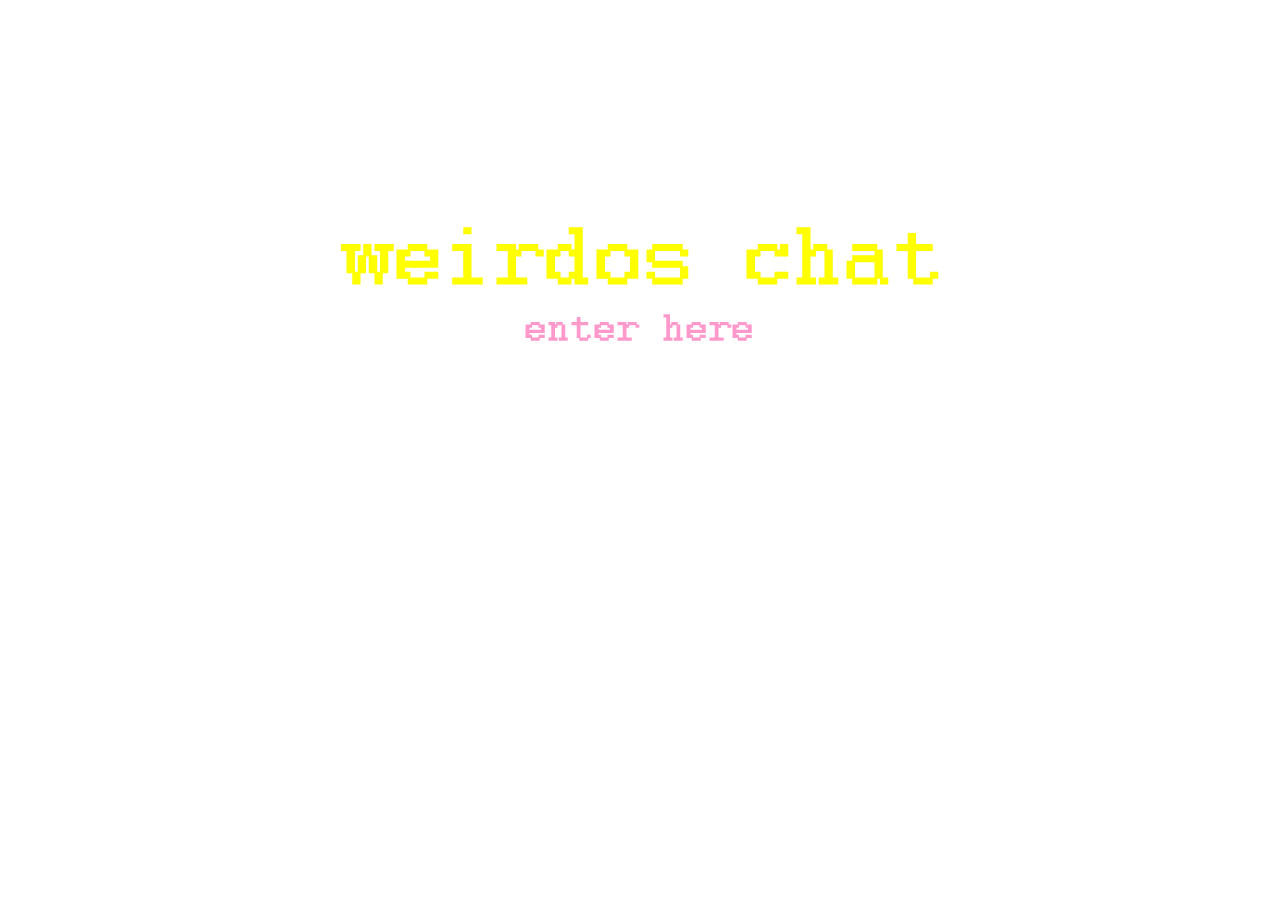
<file: index.html>
<!DOCTYPE html>
<html bgcolor ="black">
  <head>
  </head>

  <center>
<br>
<br>
<br>
<br>
<br>
<br>
<br>
<br>
<br>
<br>
<br>
<br>
  <table>
    <tr>
      <td><a href="enteredsite.html"><img src="bodyMods/enteredsite.gif"></a></td>
    </tr>
  </table>
  </center>
  </html>
</file>
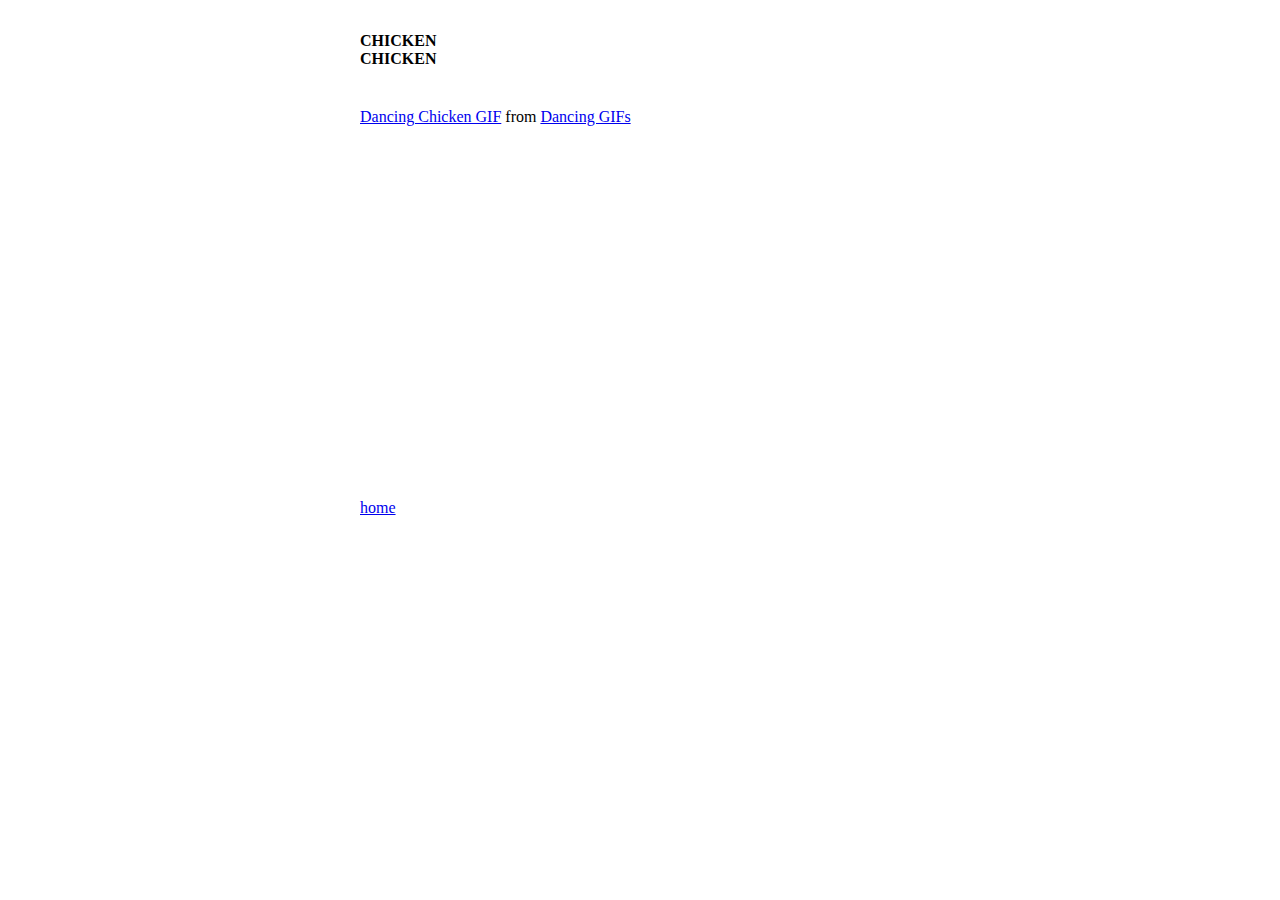
<file: convosix.html>
<!DOCTYPE html>
<html>
  <head></head>
  <body>
  	
  	
  	<table align="center">
  		<tr><td><h4>CHICKEN<br>CHICKEN</h4><br><div class="tenor-gif-embed" data-postid="10189291" data-share-method="host" data-width="100%" data-aspect-ratio="1.0"><a href="https://tenor.com/view/dancing-chicken-gif-10189291">Dancing Chicken GIF</a> from <a href="https://tenor.com/search/dancing-gifs">Dancing GIFs</a></div><script type="text/javascript" async src="https://tenor.com/embed.js"></script><br>

  		<br>

  		<iframe width="560" height="315" src="https://www.youtube.com/embed/Hb9FwlubyIQ?start=52" frameborder="0" allow="accelerometer; autoplay; encrypted-media; gyroscope; picture-in-picture" allowfullscreen></iframe>
  		<br>	
  		<br>
  		<a href="index.html"> home </a>
  		</td></tr>
  	</table>
  </body>
</file>
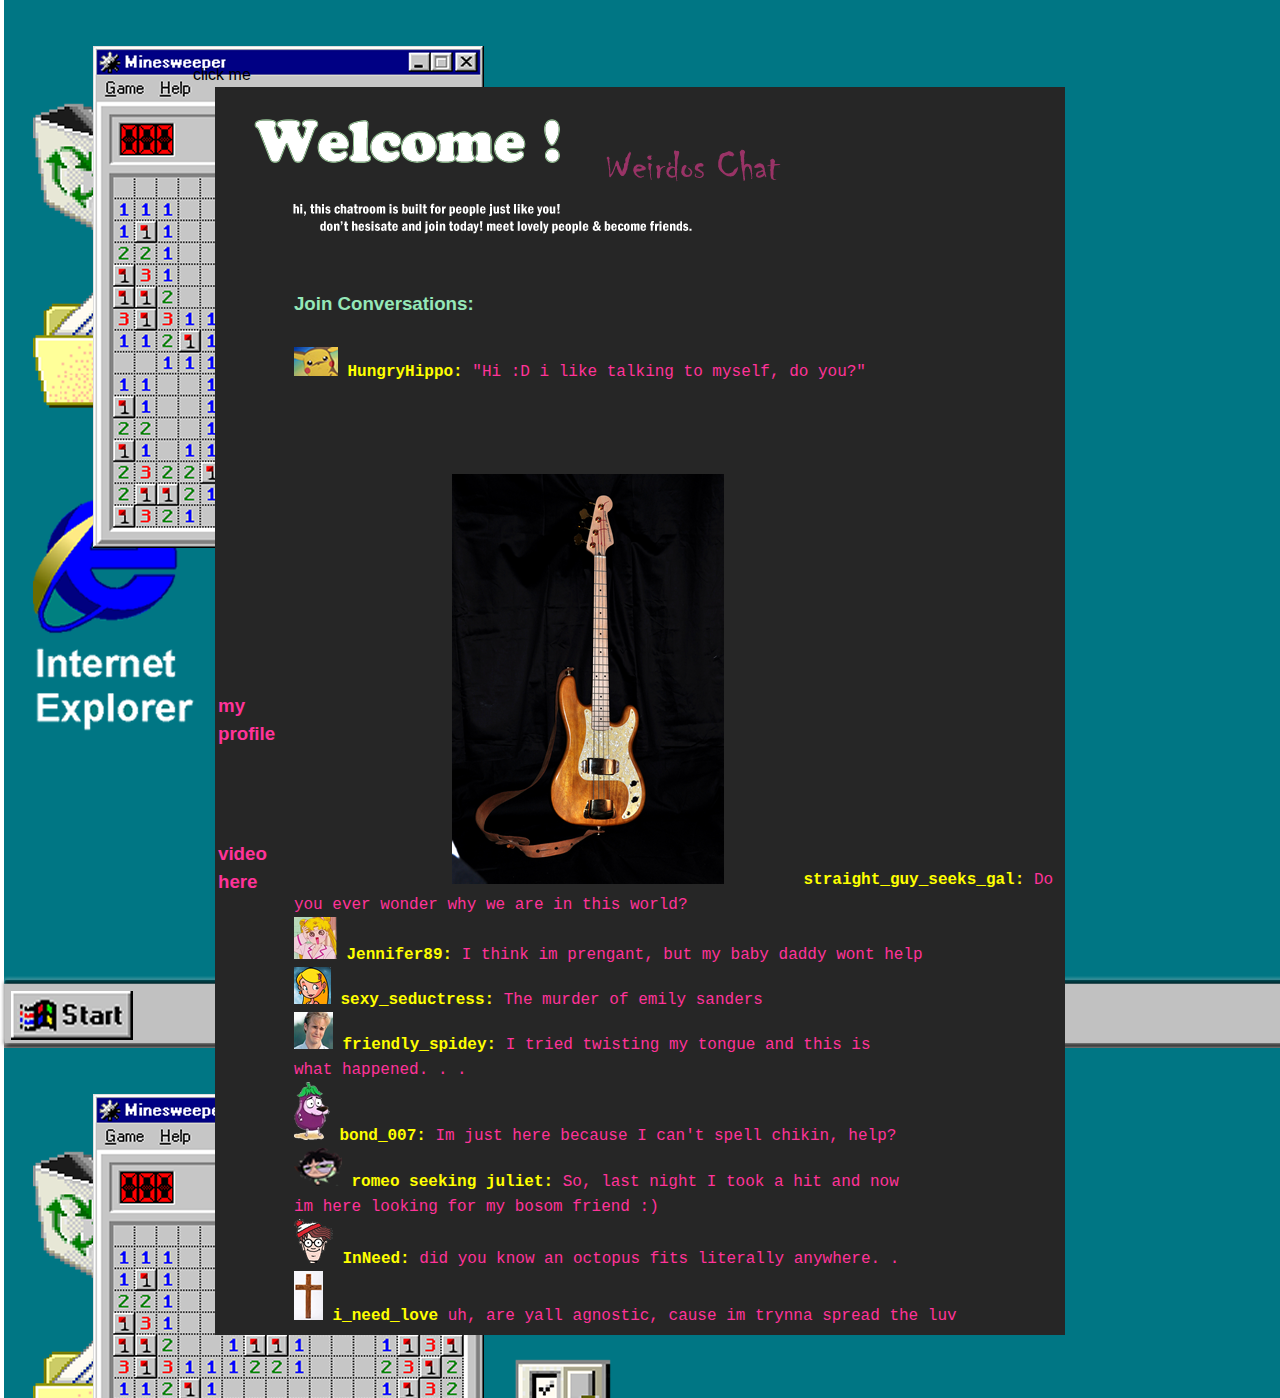
<file: enteredsite.html>
<!DOCTYPE html>
<html>
  <head>
    <meta charset="utf-8">
    <title>Chat Room</title> <!-- put your net art project title here -->
    <link rel="stylesheet" type="text/css" href="main.css">
  </head>
      <body>
  <table border="0" align="center" width="900px" height="900px">
          <tr>
          <td><a href="http://minesweeperonline.com/"></a> click me
      <table bgcolor = "#262626" border ="0" align = "center" width="850px" height ="850px">
      <tr>
      <td colspan="2" ><img src="images/banner.png"></td>
      </tr>
      <tr bgcolor = "#262626">
      <td rowspan="2"><h3><a href="pagetwo.html">my profile</a></h3><br><h3><a href="pagethree.html">video here</a></h3></td>
      <td rowspan="2"><h3>Join Conversations:</h3>
          <img src="avatars/pikachu.png"><font face="Courier New"><font color ="yellow"><b> HungryHippo: </b></font><a href="errormessage.html">   "Hi :D i like talking to myself, do you?"</a><br>
          <img src="avatars/guitar.png"><font color ="yellow"><b> straight_guy_seeks_gal: </b><a href="errormessage.html">  Do you ever wonder why we are in this world?</a><br>
          <img src="avatars/sailorMoon.png"><font color ="yellow"><b> Jennifer89: </b></font color><a href="https://www.youtube.com/watch?v=EShUeudtaFg&t=10s">I think im prengant, but my baby daddy wont help </a><br>
          <img src="avatars/sabrina.png"><b> sexy_seductress: </b><a href="https://www.thoughtco.com/the-zoey-zane-murder-case-971102">The murder of emily sanders</a><br>
          <img src="avatars/dawsonscreek.png"><font color ="yellow"><b> friendly_spidey: </b><a href= "tongue.html">I tried twisting my tongue and this is <br>what happened. . .</a><br> 
          <img src="avatars/courage.png"><font color="yellow"><b> bond_007: </b><a href= "convosix.html">Im just here because I can't spell chikin, help?</a><br>
          <img src="avatars/buttercupF.png"><font color="yellow"><b> romeo seeking juliet: </b><a href = "errormessage.html">So, last night I took a hit and now<br> im here looking for my bosom friend :)</a><br>
          <img src="avatars/waldo.png"><font color="yellow"><b> InNeed: </b><a href="octopus.html"> did you know an octopus fits literally anywhere. . </a><br>
          <img src="avatars/cross.png"><font color = "yellow"><b> i_need_love </b><a href="errormessage.html">uh, are yall agnostic, cause im trynna spread the luv</a>
      
          </td>
      </tr>
      <tr bgcolor = "#262626">
      
      
      </tr>
      <tr><td></td>
          
      </tr>

      </table>
           </td>
          </tr>
  </table>     
      </body>
    </html>
</file>
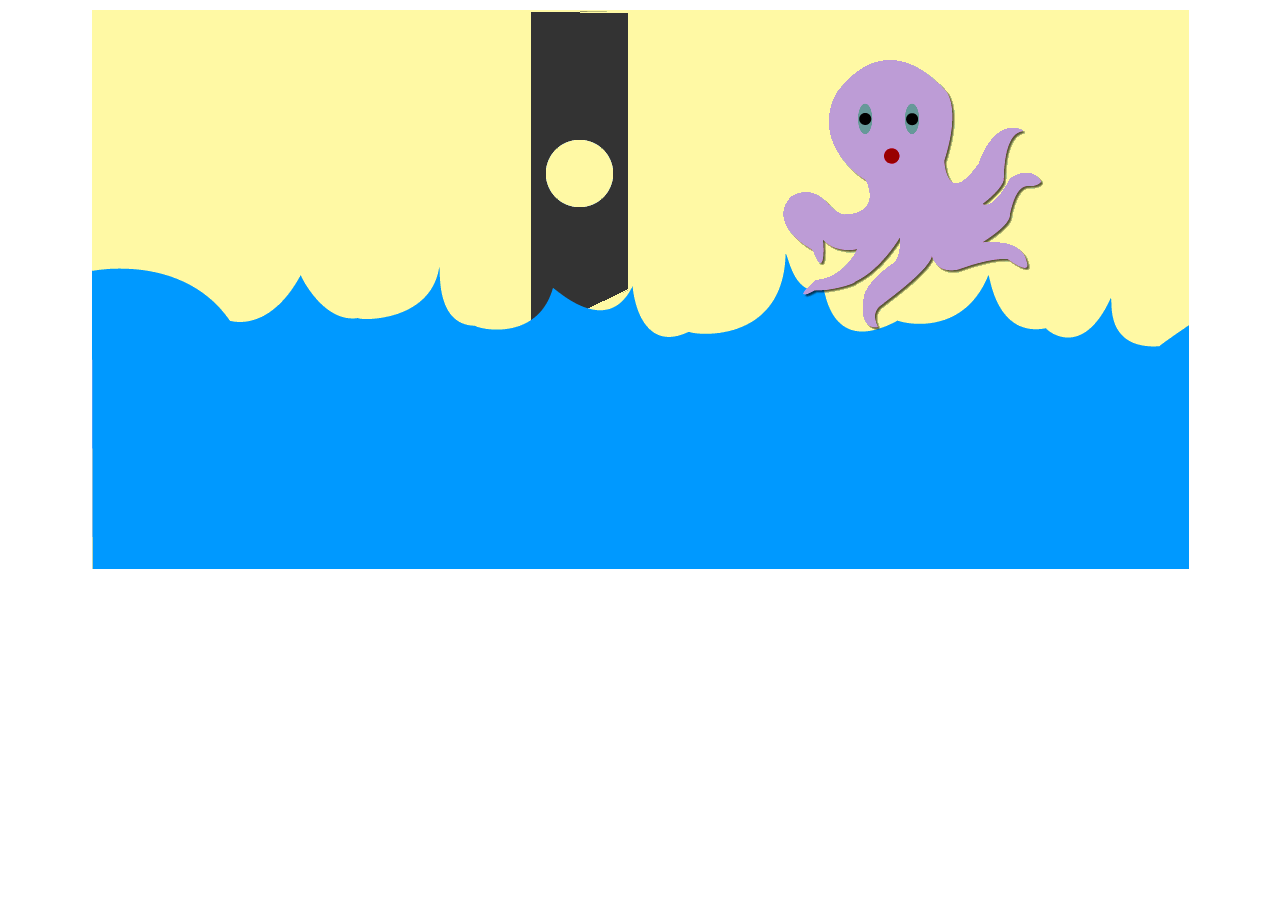
<file: octopus.html>
<!DOCTYPE html>
<html>
  <head bgcolor ="black">
  </head>
  <body>
  <center><table border="0" width="1101" height="563">
  <tr background ="avatars/octopus.gif">
  <td><table align="left"><tr><td><iframe width="280" height="157" src="https://www.youtube.com/embed/E3N0i_KM8cI" frameborder="0" allow="accelerometer; autoplay; encrypted-media; gyroscope; picture-in-picture" allowfullscreen></iframe></td></tr></table></td>
  </tr>
  </body>
</file>
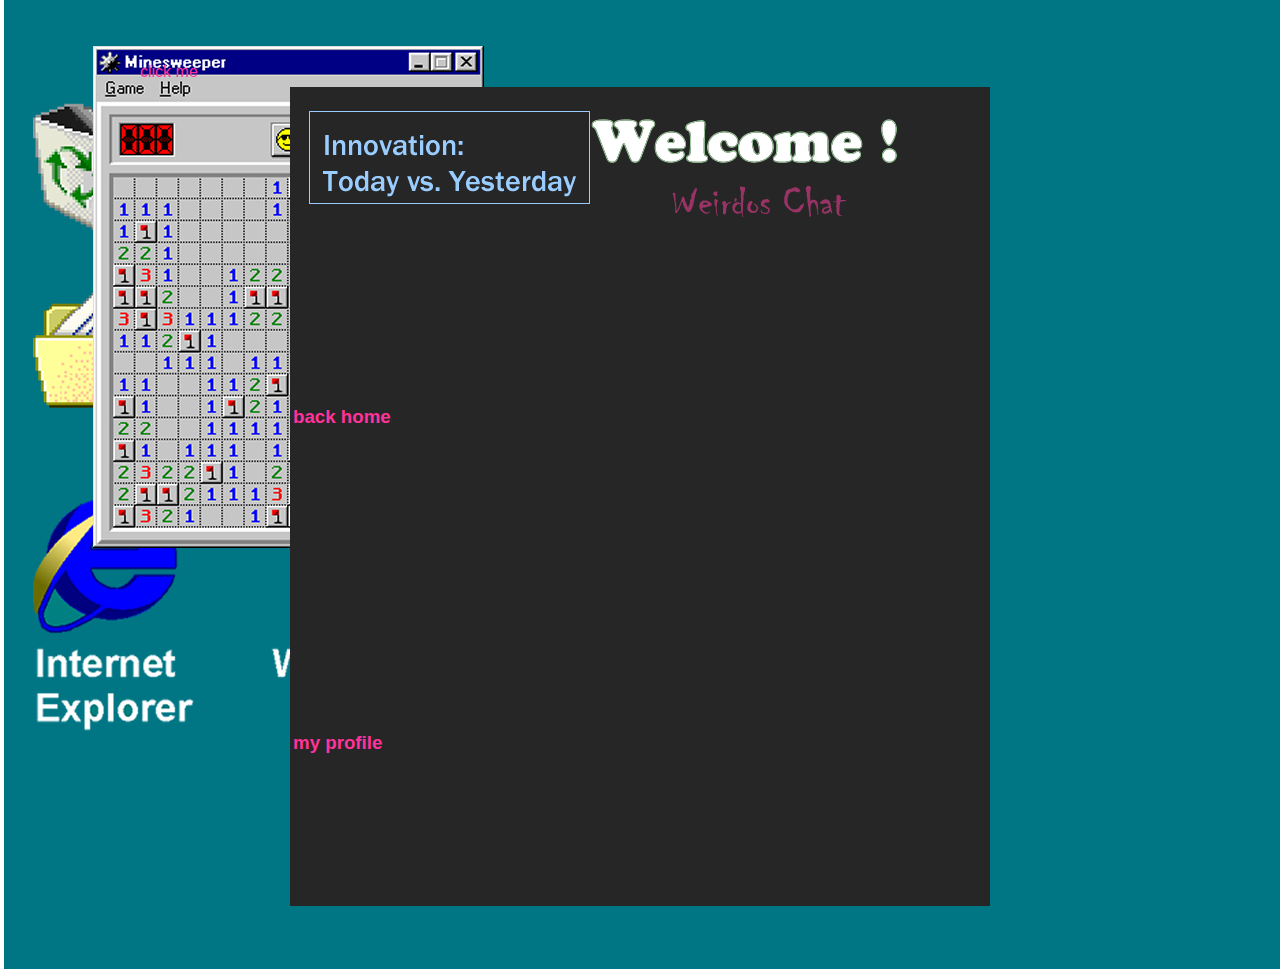
<file: pagethree.html>
<!DOCTYPE html>
<html>
  <head>
  <link rel="apple-touch-icon" sizes="180x180" href="/apple-touch-icon.png">
<link rel="icon" type="image/png" sizes="32x32" href="/favicon-32x32.png">
<link rel="icon" type="image/png" sizes="16x16" href="/favicon-16x16.png">
<link rel="manifest" href="/site.webmanifest">
<link rel="mask-icon" href="/safari-pinned-tab.svg" color="#5bbad5">
<meta name="msapplication-TileColor" content="#da532c">
<meta name="theme-color" content="#ffffff">
    <meta charset="utf-8">
    <title>Chat Room</title> <!-- put your net art project title here -->
    <link rel="stylesheet" type="text/css" href="main.css">
  </head>
      <body> <a href="http://minesweeperonline.com/"> click me </a> 
  <table border="0" align="center" width="800px" height="800px">
          <tr>
          <td>
      <table bgcolor="#262626" border ="0" align = "center" width="700px" height ="700px">
      <tr bgcolor="#262626"">
      <td colspan="2" ><img src="images/lastBanner.png"></td>
      </tr>
      <tr bgcolor = "#262626">
      <td><h3><a href="enteredsite.html">back home</a></h3></td>
      <td><iframe width="560" height="315" src="https://www.youtube.com/embed/gyWstSFMQNk" frameborder="0" allow="accelerometer; autoplay; encrypted-media; gyroscope; picture-in-picture" allowfullscreen></iframe></td>
      </tr>
      <tr bgcolor = "#262626">
      <td><h3><a href="pagetwo.html">my profile</a></h3></td>
      <td><iframe width="560" height="315" src="https://www.youtube.com/embed/7UDdFNVkRNc" frameborder="0" allow="accelerometer; autoplay; encrypted-media; gyroscope; picture-in-picture" allowfullscreen></iframe></td>
      </tr>
      <tr><td></td>
          <td></td>
      </tr>

      </table>
           </td>
          </tr>
  </table>     
      </body>
    </html>
</file>
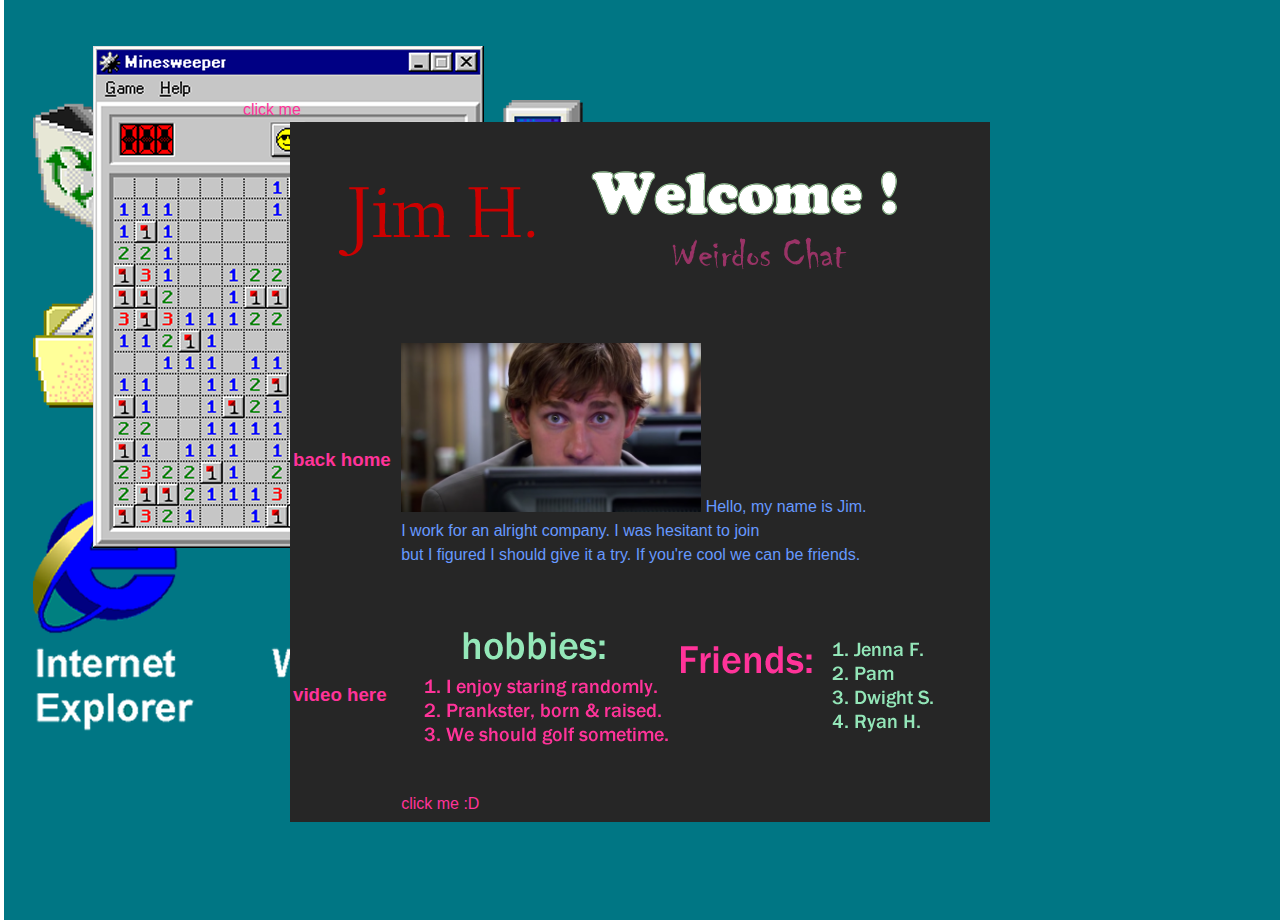
<file: pagetwo.html>
<!DOCTYPE html>
<html>
  <head>
    <meta charset="utf-8">
    <title>Chat Room</title> <!-- put your net art project title here -->
    <link rel="stylesheet" type="text/css" href="main.css">
  </head>
      <body>
  <table border="0" align="center" width="800px" height="800px">
          <tr>
          <td><a href="http://minesweeperonline.com/"> click me </a> 
      <table bgcolor="#262626" border ="0" align = "center" width="700px" height ="700px">
      <tr bgcolor="#262626">
      <td colspan="2" ><img src="images/bannerTwo.png"></td>
      </tr>
      <tr bgcolor = "#262626">
      <td><h3><a href="enteredsite.html">back home</a></h3></td>
      <td><img src="images/profilePic.png" width="300"><text align ="right"><font color="6699ff"> Hello, my name is Jim.<br> I work for an alright company. I was hesitant to join<br> but I figured I should give it a try. If you're cool we can be friends.</td>
      </tr>
      <tr bgcolor = "#262626">
      <td><h3><a href="pagethree.html">video here</a></h3></td>
      <td><img src="images/hobbies.png">      </tr>
      <tr><td></td>
          <td><a href ="troll.html"> click me :D </td>
</td>
      </tr>

      </table>
           </td>
          </tr>
  </table>     
      </body>
    </html>
</file>
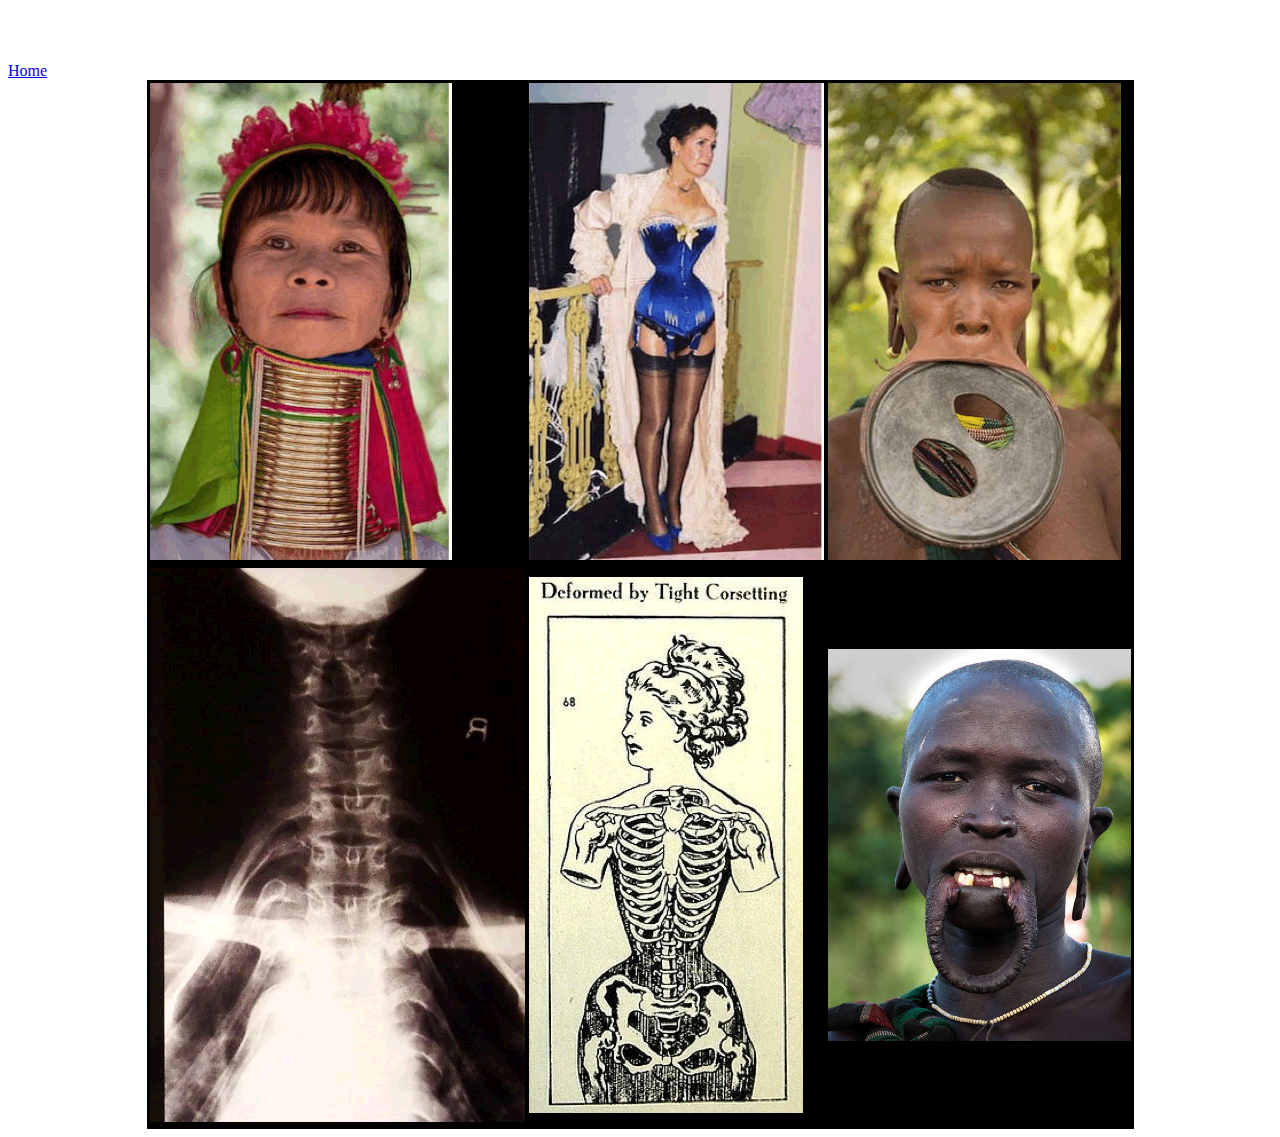
<file: tongue.html>
<!DOCTYPE html>
<html>
  <head>

  <br>
  <br>
  <br>
  <a href="enteredsite.html"> Home </a>
  <center><table border="0" bgcolor="black">
  	<tr>
  		<td><img src="bodyMods/one.gif"></td>
  		<td><img src="bodyMods/two.gif"></td>
  		<td><img src="bodyMods/three.gif"></td>
  	</tr>
  	<tr>
  		<td><img src="bodyMods/neckuse.gif"></td>
  		<td><img src="bodyMods/corsetuse.gif"></td>
  		<td><img src="bodyMods/lip.jpg" width="303" height="392"></td>
  	</tr>
  </table>
  </head>
  </html>
</file>
<file: main.css>
body {
  margin: 30px auto;
  max-width: 1000px;
  font-family: "Gothic", "Arial", sans-serif;
  line-height: 1.5;
  padding: 30px 20px;
  background-image:url(avatars/backgroundforproject.png);
}

h1 {
  color: #80ffcc;
  padding: 20px 0px 10px 0px;
}

h2 {
	color: #A014B6;
	padding: 20px 0px 10px 0px;
}
h3 {
	color: #95E8B8;
	padding: 20px 0px 10px 0px;
}

h4 {
	color: #ff3399;
	padding: 25px 0px 10px 0px;
}

h5 {
	color: #95ADE8;
	padding: 20px 0px 10px 0px;
}

a {
color: #ff3399;
text-decoration: none;
}

a:hover {
          color: #6699ff;
        }
</file>
